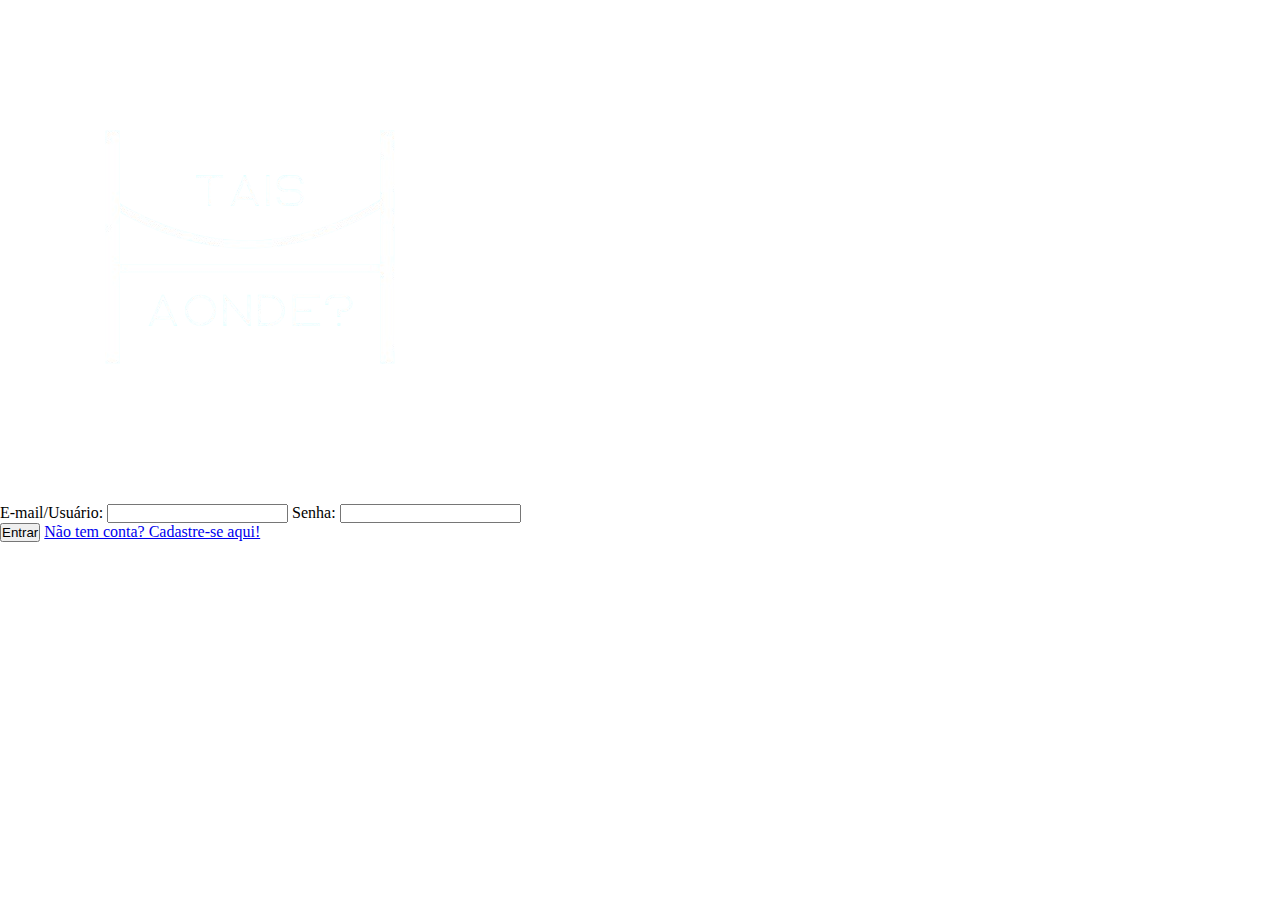
<file: index.html>
<!DOCTYPE html>
<html lang="en">

<head>
    <meta charset="UTF-8">
    <meta name="viewport" content="width=device-width, initial-scale=1.0">
    <title>Tais Aonde?</title>
    <link rel="icon" type="image/x-icon" href="/img/logo_curta.png" />
    <link rel="stylesheet" href="/css/style.css" />
</head>

<body>
    <div class="lado-esquerdo">

        <img class="logo" src="/img/logo_longa.png" alt="Logo do site Tais Aonde" />
        <div class="formulario">

            <form>
                <div class="separar-botao"> 

                    <label for="email">E-mail/Usuário:</label>
                    <input class="componentes" type="email" id="email"  />
                    <label for="senha">Senha:</label>
                    <input class="componentes" type="senha" id="senha"  />
                </div>
                    <button class="componentes" id="btn-login">Entrar</button>
                    <a href="/pages/cadastro.html">Não tem conta? Cadastre-se aqui!</a>
            </form>
        </div>
    </div>
    <div class="lado-direito" alt="Imagem decorativa de cidade do lado direito da página"> </div>

</body>
<script src="/js/script.js"></script>

</html>
</file>
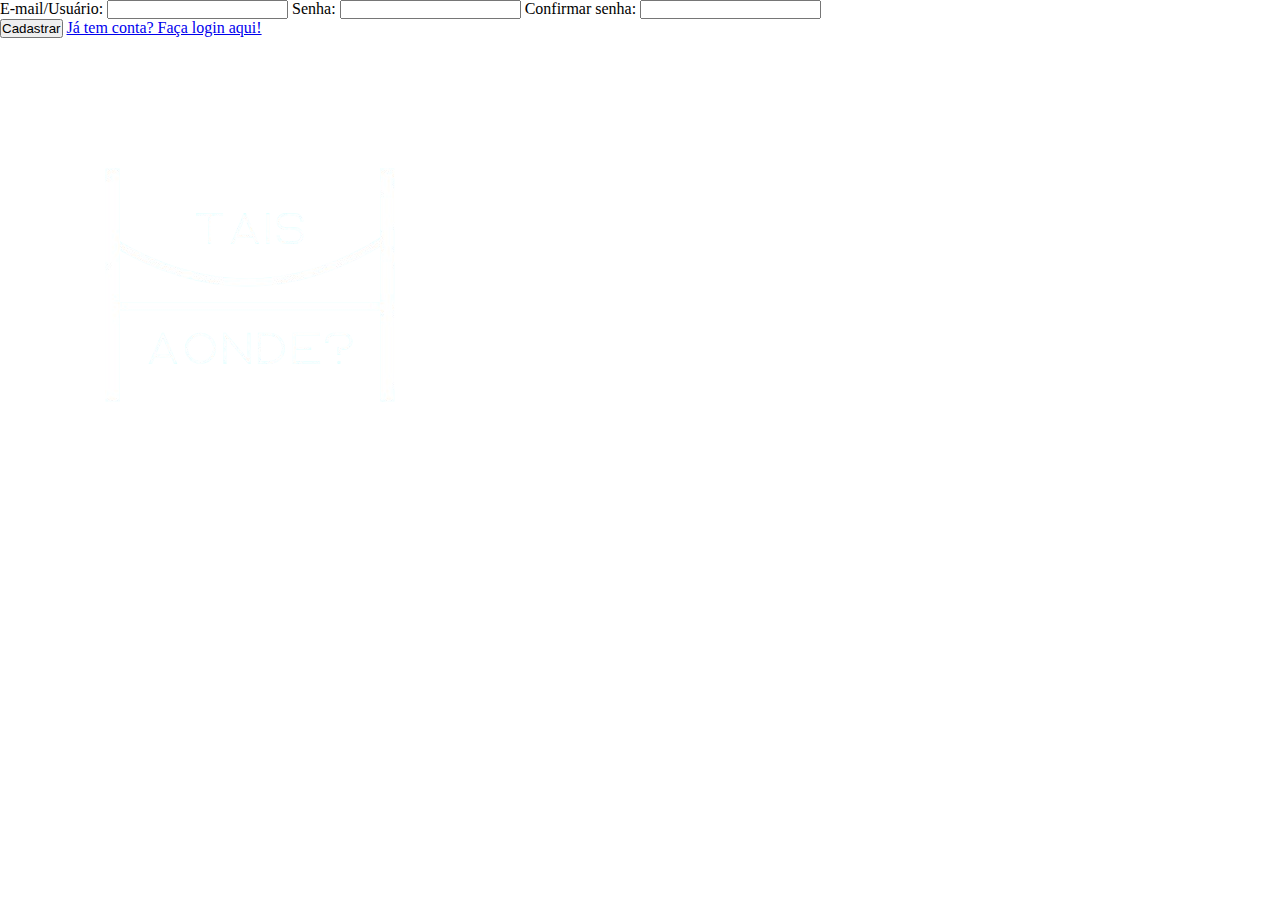
<file: pages/cadastro.html>
<!DOCTYPE html>
<html lang="en">
<head>
    <meta charset="UTF-8">
    <meta name="viewport" content="width=device-width, initial-scale=1.0">
    <title>Tais Aonde?</title>
    <link rel="icon" type="image/x-icon" href="/img/logo_curta.png" />
    <link rel="stylesheet" href="/css/style.css" />
</head>
<body>
    <div class="lado-direito" alt="Imagem decorativa de cidade do lado direito da página"></div>
    
    <div class="lado-esquerdo ">
        
        <div class="formulario">
            
            <form>
                <div class="separar-botao">
                    
                    <label for="email">E-mail/Usuário:</label>
                    <input class="componentes" type="email"/>
                    <label for="senha">Senha:</label>
                    <input class="componentes" type="senha"/>
                    <label for="senha">Confirmar senha:</label>
                    <input type="senha"required />
                </div>
                <button class="componentes" id="btn-cadastro">Cadastrar</button>
                <a href="/index.html">Já tem conta? Faça login aqui!</a>
            </form>
        </div>
    </div>
    <img class="logo" src="/img/logo_longa.png" alt="Logo do site Tais Aonde" />
</body>
<script src="/js/cadastro.js"></script>
</html>
</file>
<file: css/style.css>
*{
    padding: 0;
    margin: 0;
    box-sizing: border-box;
}
</file>
